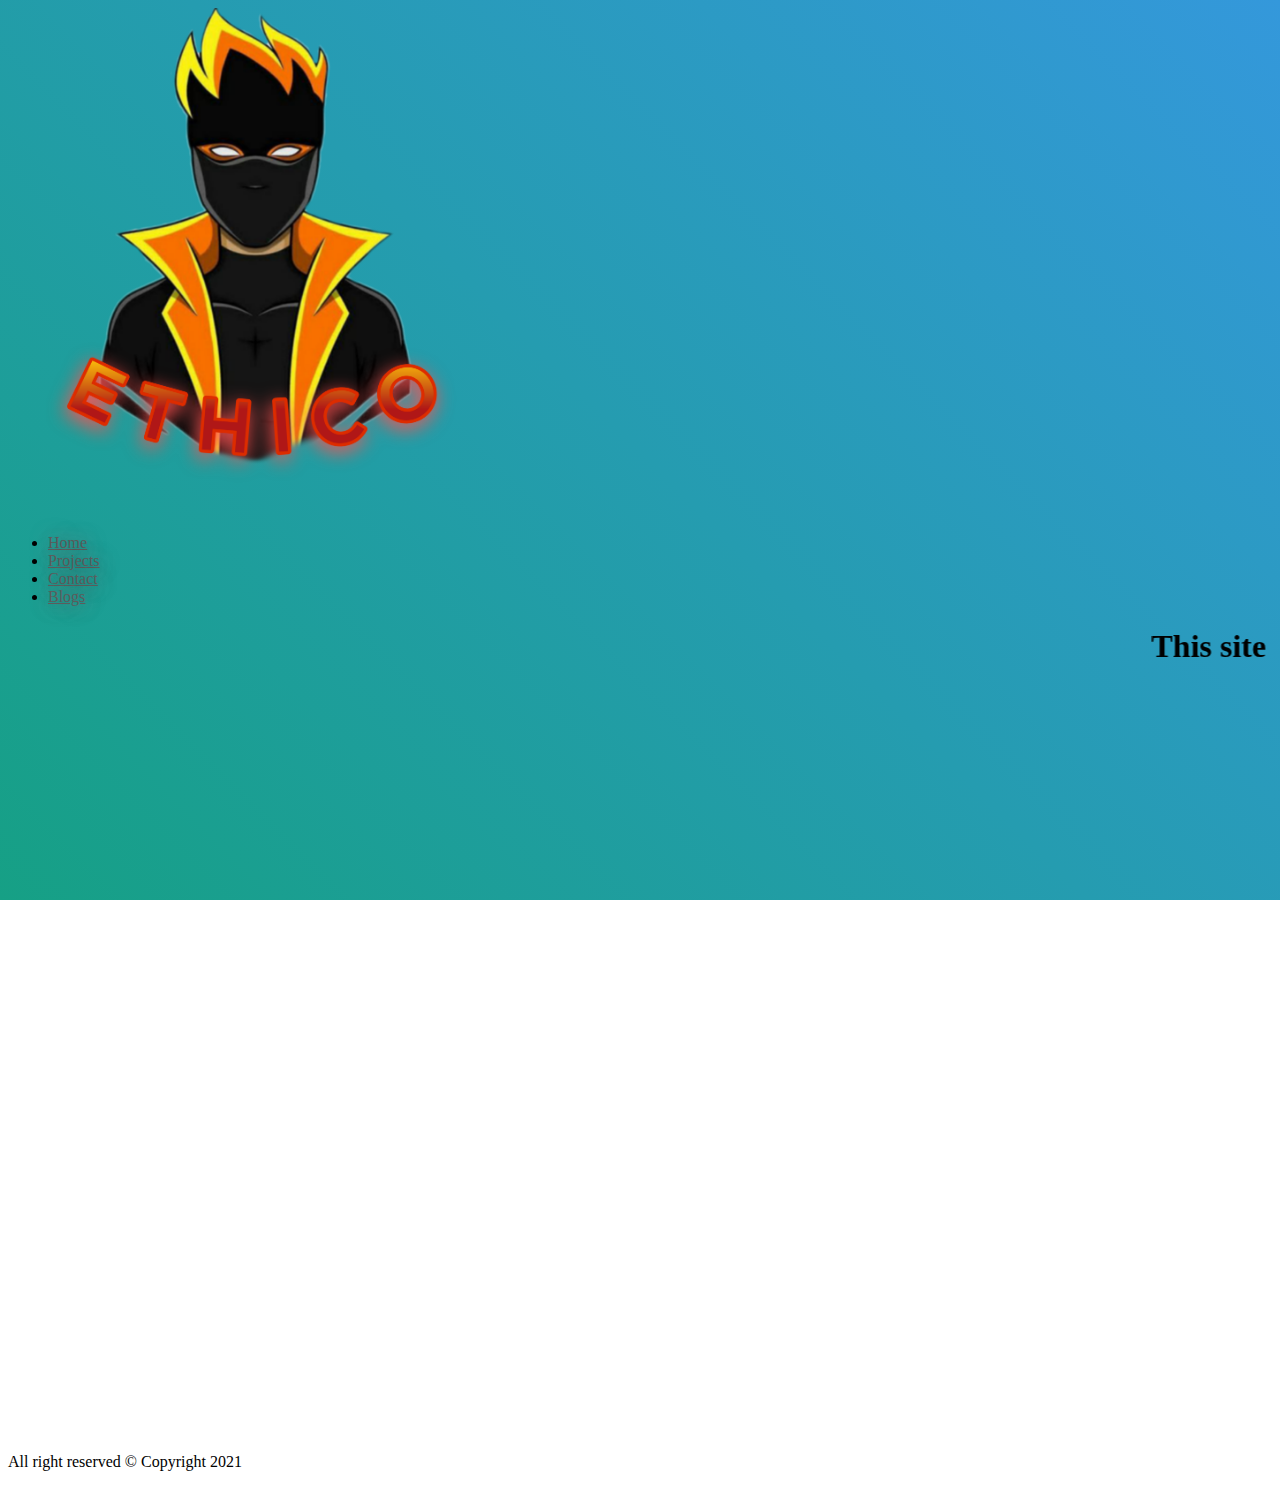
<file: index.html>
<!doctype html>
<html lang="en">

<head>
    <!-- Required meta tags -->
    <meta charset="utf-8">
    <meta name="viewport" content="width=device-width, initial-scale=1">

    <!-- Bootstrap CSS -->
    <link rel="stylesheet" href="https://stackpath.bootstrapcdn.com/bootstrap/5.0.0-alpha1/css/bootstrap.min.css"
        integrity="sha384-r4NyP46KrjDleawBgD5tp8Y7UzmLA05oM1iAEQ17CSuDqnUK2+k9luXQOfXJCJ4I" crossorigin="anonymous">
    <link rel="stylesheet" href="css/style.css">
    <title>All in One</title>
</head>

<body>
    <header>
        <div class="container">
            <div class="row d-flex justify-content-between">
                <div class="col-md-2">
                    <div class="logo">
                        <a href="#"><img src="images/logo.png" alt="Ethico"></a>
                    </div>
                </div>
                <div class="col-md-8">
                    <div class="menu">
                       <nav class="navbar navbar-expand navbar-light ">
                           <ul class="nav navbar-nav ml-auto">
                               <li class="nav-item active">
                                   <a class="nav-link" href="index.html">Home </a>
                               </li>
                               <li class="nav-item ">
                                   <a class="nav-link" href="projects.html">Projects</a>
                               </li>
                               <li class="nav-item">
                                   <a class="nav-link" href="contact.html">Contact</a>
                               </li>
                               <li class="nav-item">
                                   <a class="nav-link" href="blog.html">Blogs</a>
                               </li>
                               
                           </ul>
                       </nav>
                    </div>
                </div>
            </div>
        </div>
    </header>


    <main style="height:90vh;">
        <h1 class="bg-dark text-light ">
            <marquee behavior="scroll" direction="left" scrollamount="15"  scrolltime="infinity">
                This site is under constraction. You can visit projects form the menu bar ❤️
            </marquee>
        </h1>
    </main>
    <footer>
        <p class="text-center">All right reserved &#169 Copyright 2021</p>
    </footer>
    <!-- Optional JavaScript -->
    <!-- Popper.js first, then Bootstrap JS -->
    <script src="https://cdn.jsdelivr.net/npm/popper.js@1.16.0/dist/umd/popper.min.js"
        integrity="sha384-Q6E9RHvbIyZFJoft+2mJbHaEWldlvI9IOYy5n3zV9zzTtmI3UksdQRVvoxMfooAo"
        crossorigin="anonymous"></script>
    <script src="https://stackpath.bootstrapcdn.com/bootstrap/5.0.0-alpha1/js/bootstrap.min.js"
        integrity="sha384-oesi62hOLfzrys4LxRF63OJCXdXDipiYWBnvTl9Y9/TRlw5xlKIEHpNyvvDShgf/"
        crossorigin="anonymous"></script>
</body>

</html>
</file>
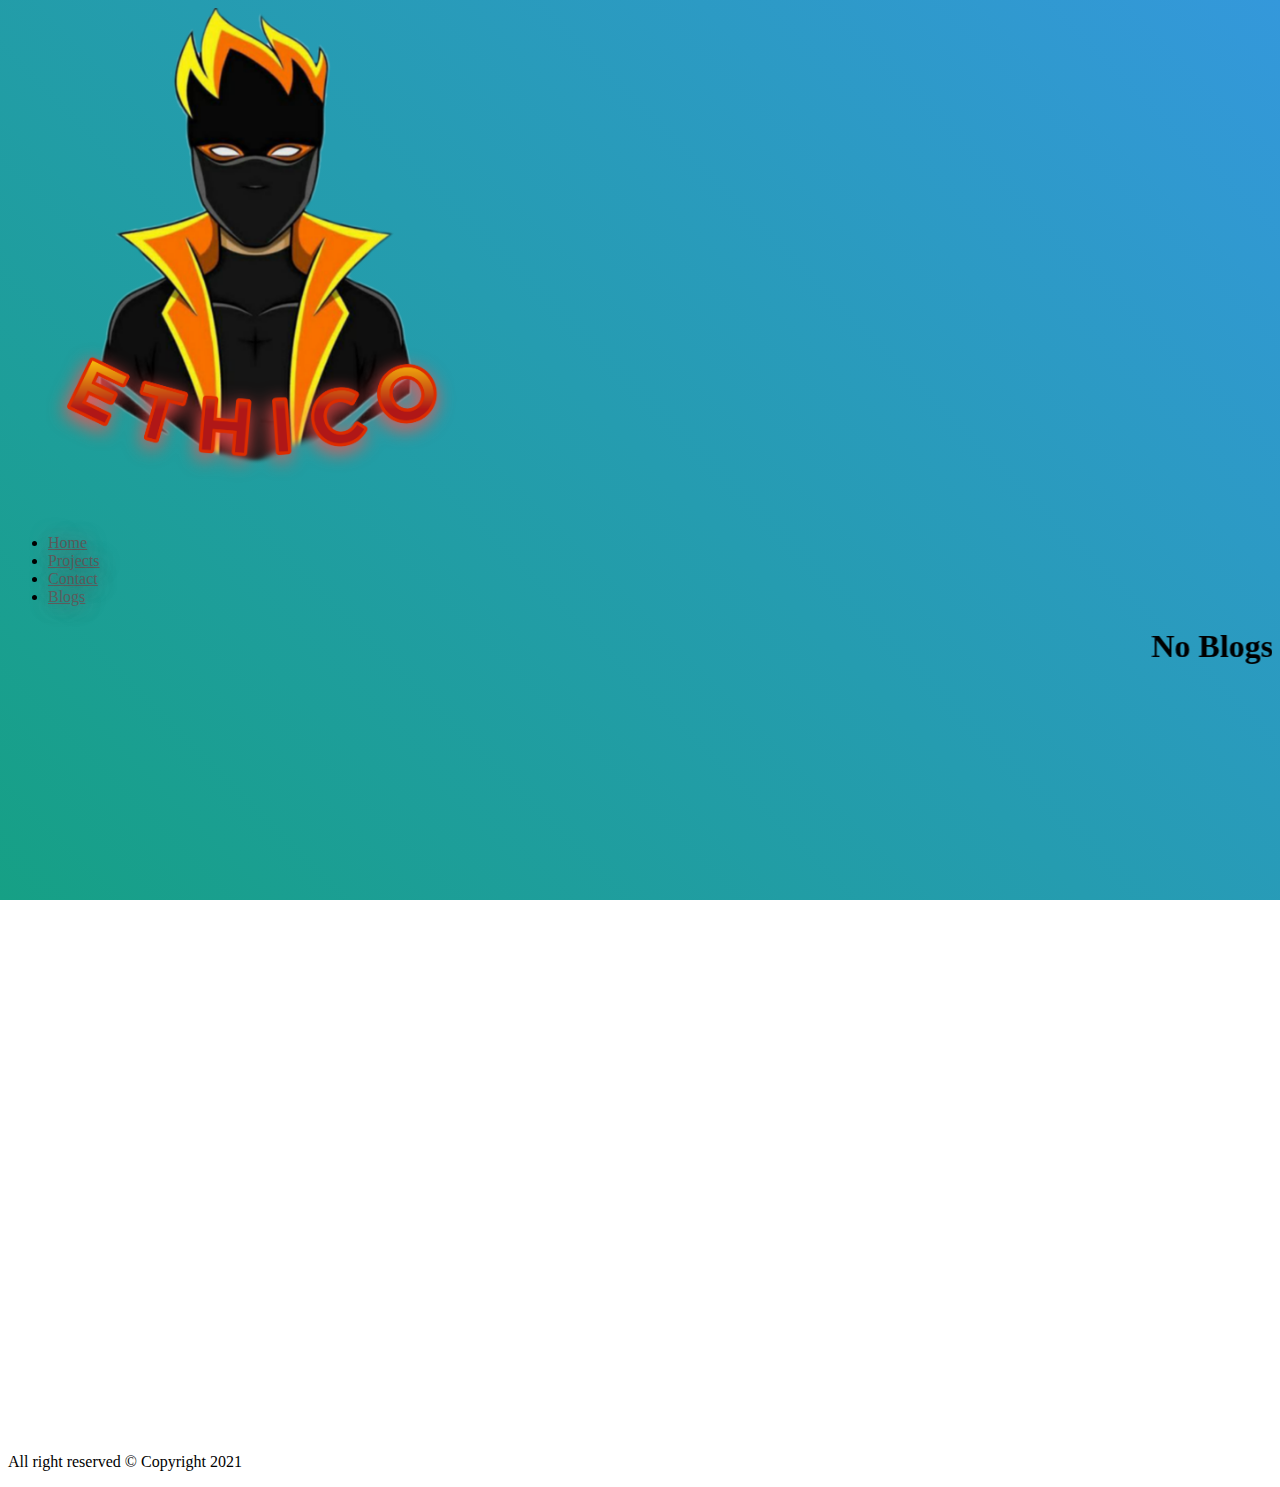
<file: blog.html>
<!doctype html>
<html lang="en">

<head>
    <!-- Required meta tags -->
    <meta charset="utf-8">
    <meta name="viewport" content="width=device-width, initial-scale=1">

    <!-- Bootstrap CSS -->
    <link rel="stylesheet" href="https://stackpath.bootstrapcdn.com/bootstrap/5.0.0-alpha1/css/bootstrap.min.css"
        integrity="sha384-r4NyP46KrjDleawBgD5tp8Y7UzmLA05oM1iAEQ17CSuDqnUK2+k9luXQOfXJCJ4I" crossorigin="anonymous">
    <link rel="stylesheet" href="css/style.css">
    <title>All in One</title>
</head>

<body>
    <header>
        <div class="container">
            <div class="row d-flex justify-content-between">
                <div class="col-md-2">
                    <div class="logo">
                        <a href="#"><img src="images/logo.png" alt="Ethico"></a>
                    </div>
                </div>
                <div class="col-md-8">
                    <div class="menu">
                       <nav class="navbar navbar-expand navbar-light ">
                           <ul class="nav navbar-nav ml-auto">
                               <li class="nav-item active">
                                   <a class="nav-link" href="index.html">Home </a>
                               </li>
                               <li class="nav-item ">
                                   <a class="nav-link" href="projects.html">Projects</a>
                               </li>
                               <li class="nav-item">
                                   <a class="nav-link" href="contact.html">Contact</a>
                               </li>
                               <li class="nav-item">
                                   <a class="nav-link" href="blog.html">Blogs</a>
                               </li>
                               
                           </ul>
                       </nav>
                    </div>
                </div>
            </div>
        </div>
    </header>


    <main style="height:90vh;">
        <h1 class="bg-dark text-light ">
            <marquee behavior="scroll" direction="left" scrollamount="15"  scrolltime="infinity">
                No Blogs yet.This site is under constraction. You can visit projects form the menu bar ❤️
            </marquee>
        </h1>
    </main>
    <footer>
        <p class="text-center">All right reserved &#169 Copyright 2021</p>
    </footer>
    <!-- Optional JavaScript -->
    <!-- Popper.js first, then Bootstrap JS -->
    <script src="https://cdn.jsdelivr.net/npm/popper.js@1.16.0/dist/umd/popper.min.js"
        integrity="sha384-Q6E9RHvbIyZFJoft+2mJbHaEWldlvI9IOYy5n3zV9zzTtmI3UksdQRVvoxMfooAo"
        crossorigin="anonymous"></script>
    <script src="https://stackpath.bootstrapcdn.com/bootstrap/5.0.0-alpha1/js/bootstrap.min.js"
        integrity="sha384-oesi62hOLfzrys4LxRF63OJCXdXDipiYWBnvTl9Y9/TRlw5xlKIEHpNyvvDShgf/"
        crossorigin="anonymous"></script>
</body>

</html>
</file>
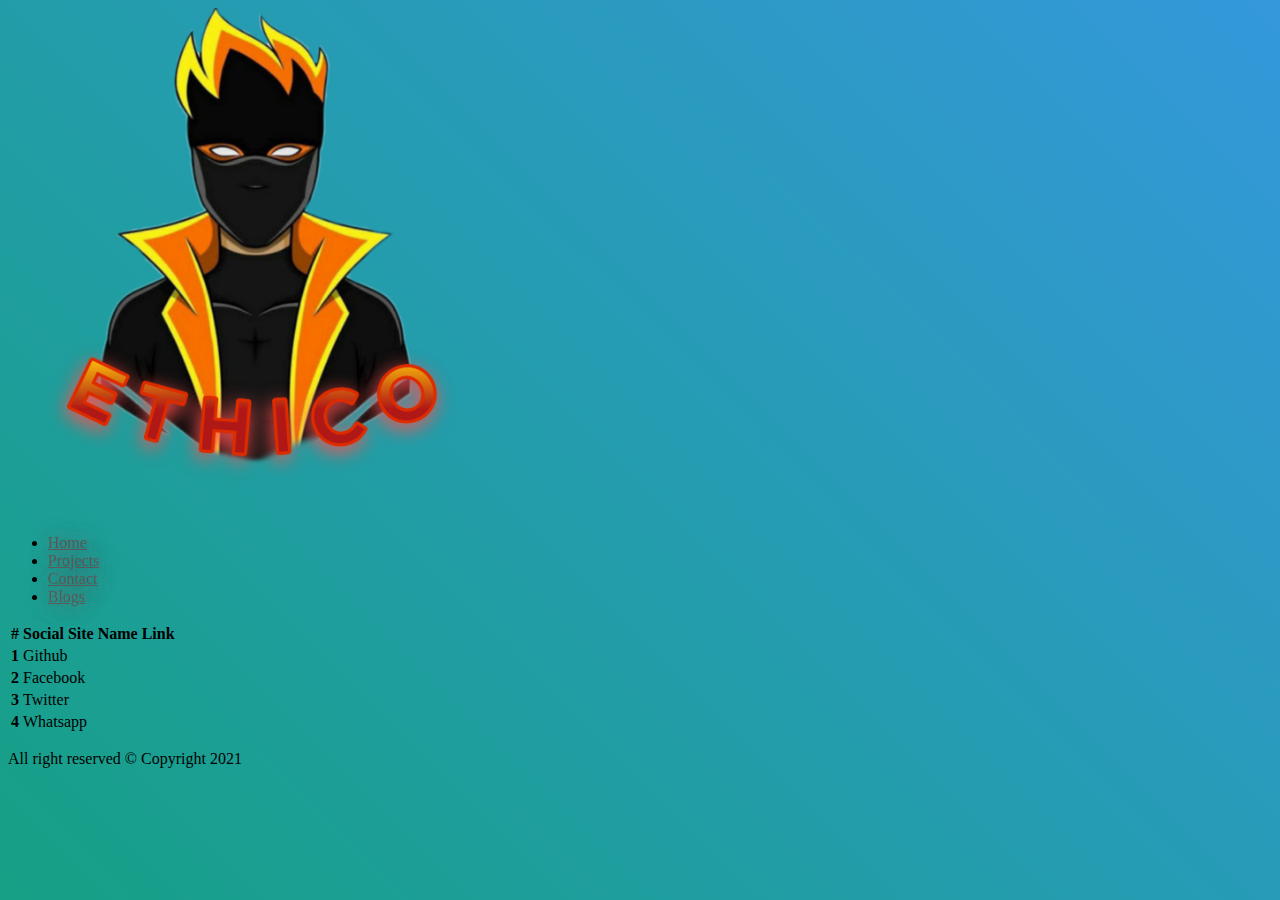
<file: contact.html>
<!doctype html>
<html lang="en">

<head>
    <!-- Required meta tags -->
    <meta charset="utf-8">
    <meta name="viewport" content="width=device-width, initial-scale=1">

    <!-- Bootstrap CSS -->
    <link rel="stylesheet" href="https://cdnjs.cloudflare.com/ajax/libs/font-awesome/5.15.2/css/all.min.css" integrity="sha512-HK5fgLBL+xu6dm/Ii3z4xhlSUyZgTT9tuc/hSrtw6uzJOvgRr2a9jyxxT1ely+B+xFAmJKVSTbpM/CuL7qxO8w==" crossorigin="anonymous" />
    <link rel="stylesheet" href="https://stackpath.bootstrapcdn.com/bootstrap/5.0.0-alpha1/css/bootstrap.min.css"
        integrity="sha384-r4NyP46KrjDleawBgD5tp8Y7UzmLA05oM1iAEQ17CSuDqnUK2+k9luXQOfXJCJ4I" crossorigin="anonymous">
    <link rel="stylesheet" href="css/style.css">
    <title>All in One - Contact me</title>
</head>

<body>
    <header>
        <div class="container">
            <div class="row d-flex justify-content-between">
                <div class="col-md-2">
                    <div class="logo">
                        <a href="#"><img src="images/logo.png" alt="Ethico"></a>
                    </div>
                </div>
                <div class="col-md-8">
                    <div class="menu">
                       <nav class="navbar navbar-expand navbar-light ">
                           <ul class="nav navbar-nav ml-auto">
                               <li class="nav-item active">
                                   <a class="nav-link" href="index.html">Home </a>
                               </li>
                               <li class="nav-item ">
                                   <a class="nav-link" href="projects.html">Projects</a>
                               </li>
                               <li class="nav-item">
                                   <a class="nav-link" href="#">Contact</a>
                               </li>
                               <li class="nav-item">
                                   <a class="nav-link" href="blog.html">Blogs</a>
                               </li>
                               
                           </ul>
                       </nav>
                    </div>
                </div>
            </div>
        </div>
    </header>


    <main>
        <div class="container">
            <div class="row">
                <div class="col-md-6 mx-auto">
                    <table class="table table-dark table-hover table-striped">
                      <thead>
                        <tr>
                          <th scope="col">#</th>
                          <th scope="col">Social Site Name</th>
                          <th scope="col">Link</th>
                        </tr>
                      </thead>
                      <tbody>
                        <tr>
                          <th scope="row">1</th>
                          <td>Github</td>
                          <td><a href="https://github.com/Shariar-Hasan"><i class="fab fa-github"></i></a></td>
                        </tr>
                        <tr>
                          <th scope="row">2</th>
                          <td>Facebook</td>
                          <td><a href="https://github.com/Shariar-Hasan"><i class="fab fa-facebook"></i></a></td>
                        </tr>
                        <tr>
                          <th scope="row">3</th>
                          <td>Twitter</td>
                          <td><a href="https://github.com/Shariar-Hasan"><i class="fab fa-twitter"></i></a></td>
                        </tr>
                        <tr>
                          <th scope="row">4</th>
                          <td>Whatsapp</td>
                          <td><a href="https://github.com/Shariar-Hasan"><i class="fab fa-whatsapp"></i></a></td>
                        </tr>
                        
                      </tbody>
                    </table>
                </div>
            </div>
        </div>
    </main>
    <footer>
        <p class="text-center">All right reserved &#169 Copyright 2021</p>
    </footer>
    <!-- Optional JavaScript -->
    <!-- Popper.js first, then Bootstrap JS -->
    <script src="https://cdn.jsdelivr.net/npm/popper.js@1.16.0/dist/umd/popper.min.js"
        integrity="sha384-Q6E9RHvbIyZFJoft+2mJbHaEWldlvI9IOYy5n3zV9zzTtmI3UksdQRVvoxMfooAo"
        crossorigin="anonymous"></script>
    <script src="https://stackpath.bootstrapcdn.com/bootstrap/5.0.0-alpha1/js/bootstrap.min.js"
        integrity="sha384-oesi62hOLfzrys4LxRF63OJCXdXDipiYWBnvTl9Y9/TRlw5xlKIEHpNyvvDShgf/"
        crossorigin="anonymous"></script>
</body>

</html>
</file>
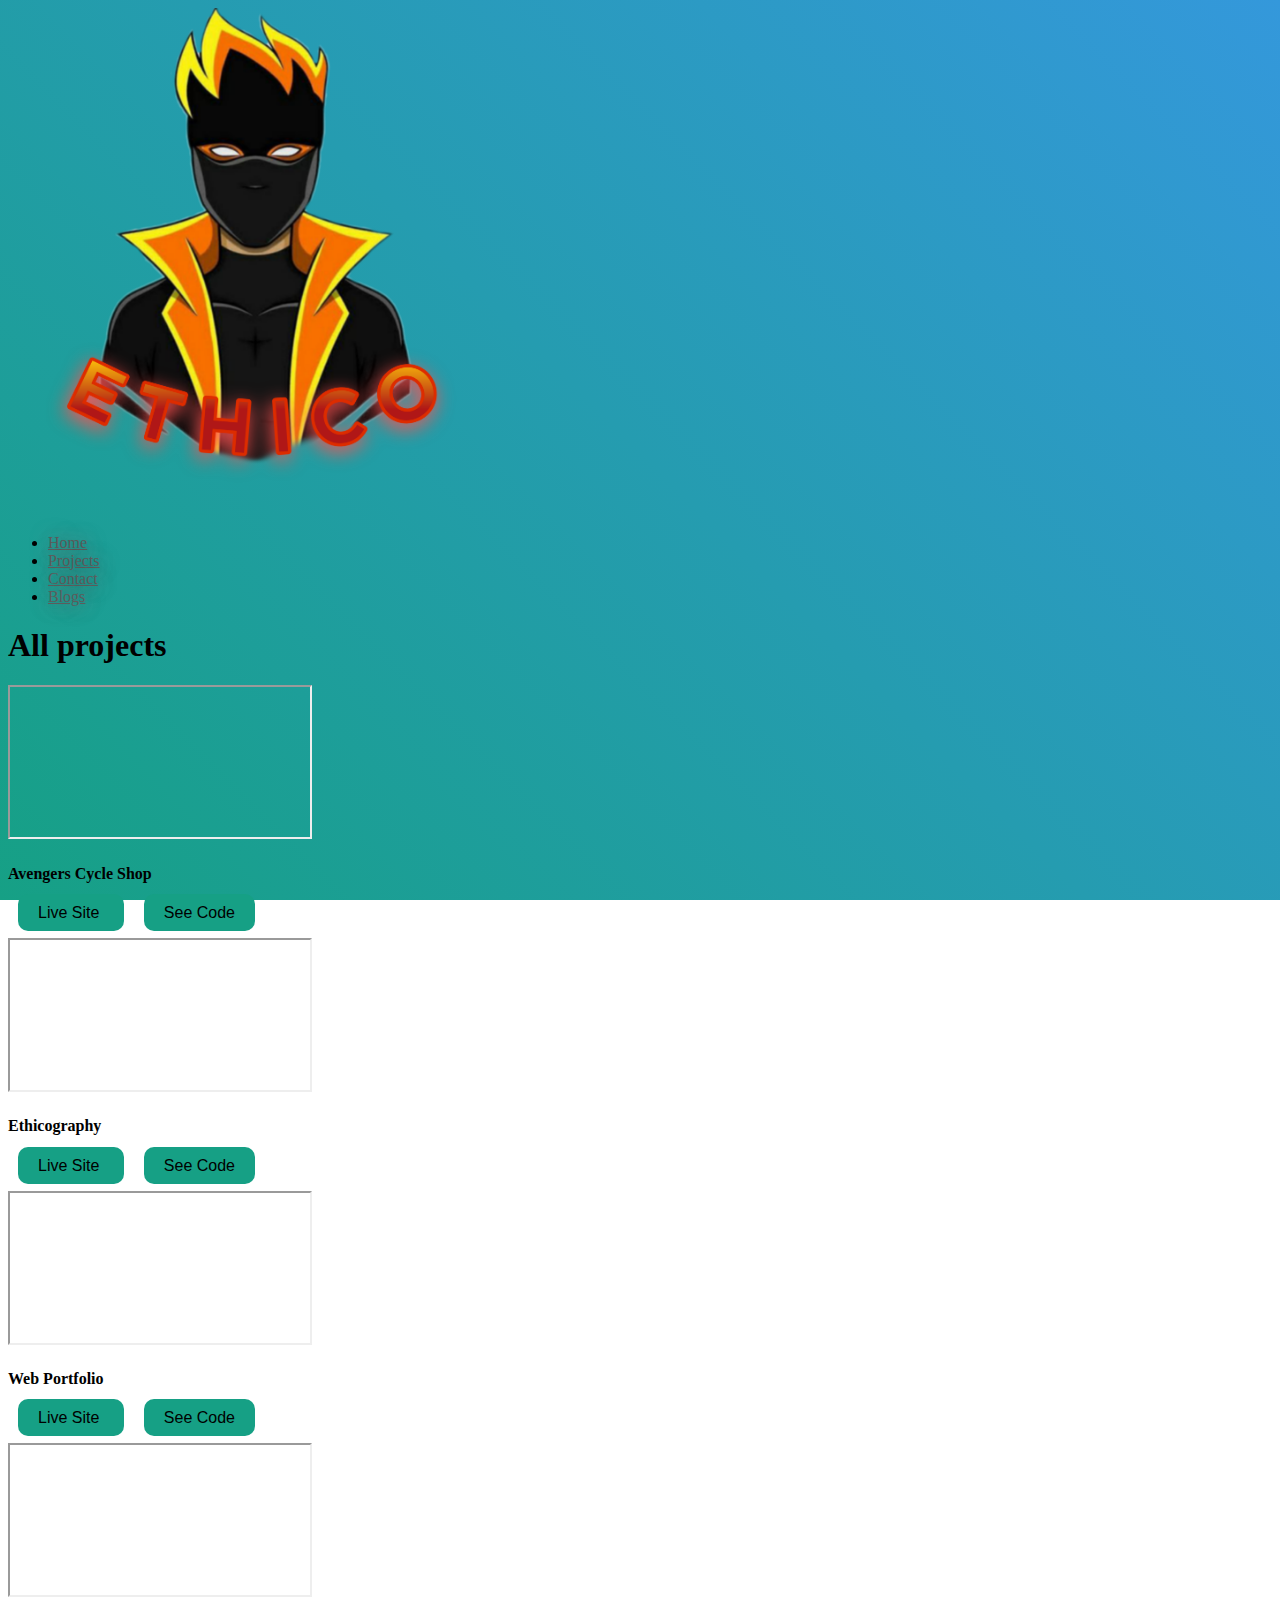
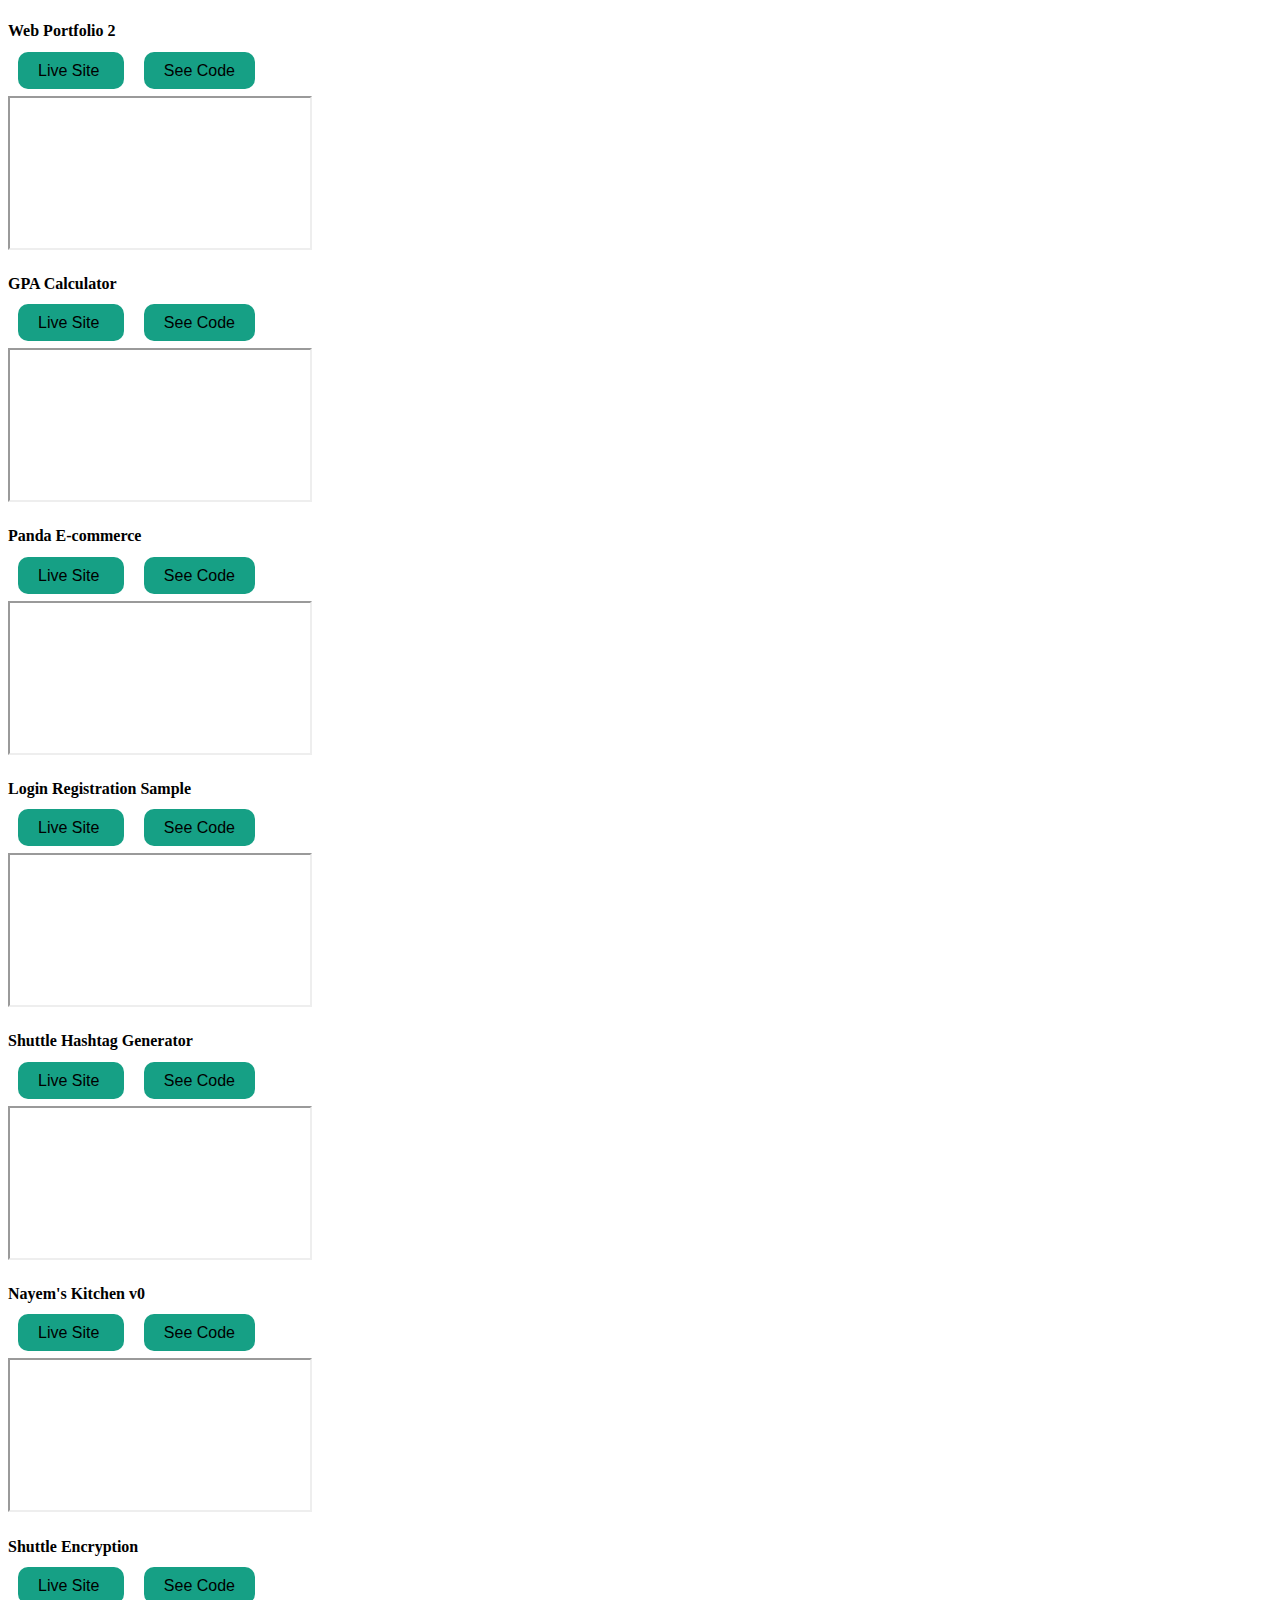
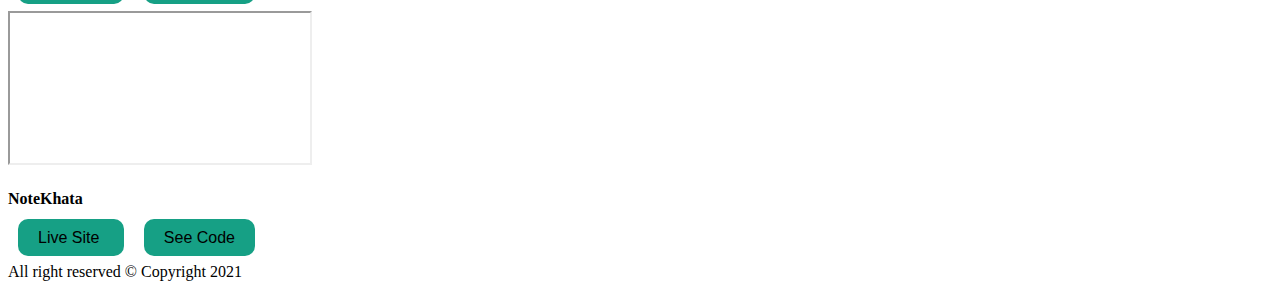
<file: projects.html>
<!doctype html>
<html lang="en">

<head>
    <!-- Required meta tags -->
    <meta charset="utf-8">
    <meta name="viewport" content="width=device-width, initial-scale=1">

    <!-- Bootstrap CSS -->
    <link rel="stylesheet" href="https://stackpath.bootstrapcdn.com/bootstrap/5.0.0-alpha1/css/bootstrap.min.css"
        integrity="sha384-r4NyP46KrjDleawBgD5tp8Y7UzmLA05oM1iAEQ17CSuDqnUK2+k9luXQOfXJCJ4I" crossorigin="anonymous">
    <link rel="stylesheet" href="css/style.css">
    <title>All in One</title>
</head>

<body>
    <header>
        <div class="container">
            <div class="row d-flex justify-content-between">
                <div class="col-md-2">
                    <div class="logo">
                        <a href="#"><img src="images/logo.png" alt="Ethico"></a>
                    </div>
                </div>
                <div class="col-md-8">
                    <div class="menu">
                       <nav class="navbar navbar-expand navbar-light ">
                           <ul class="nav navbar-nav ml-auto">
                               <li class="nav-item active">
                                   <a class="nav-link" href="index.html">Home </a>
                               </li>
                               <li class="nav-item">
                                   <a class="nav-link" href="projects.html">Projects</a>
                               </li>
                               <li class="nav-item">
                                   <a class="nav-link" href="contact.html">Contact</a>
                               </li>
                               <li class="nav-item">
                                   <a class="nav-link" href="blog.html">Blogs</a>
                               </li>
                           </ul>
                       </nav>
                    </div>
                </div>
            </div>
        </div>
    </header>


    <main>
        <h1 class="text-center display-3 bg-light py-1">All projects</h1>
        <div class="container my-3">
            <div class="row">
                <div class="col-md-4 my-4">
                    <div class="card bg-dark text-light">
                        <!-- <img class="card-img-top" src="images/pages/avengers-cycle.png" alt=""> -->
                        <iframe class="card-img-top overflow-hidden" src="https://shariar-hasan.github.io/AvengersCycle/index.html"></iframe>
                        <div class="card-body">
                            <h4 class="card-title">Avengers Cycle Shop</h4>
                            <p class="card-text pt-2">
                                <a class="button" href="https://shariar-hasan.github.io/AvengersCycle/index.html" target="_blank"> Live Site </a>
                                <a class="button" href="https://github.com/shariar-hasan/AvengersCycle" target="_blank"> See Code </a>
                            </p>
                        </div>
                    </div>
                </div>
                <div class="col-md-4 my-4">
                    <div class="card bg-dark text-light">
                        <iframe class="card-img-top overflow-hidden" src="https://shariar-hasan.github.io/ethicography/"></iframe>
                        <div class="card-body">
                            <h4 class="card-title">Ethicography</h4>
                            <p class="card-text pt-2">
                                <a class="button" href="https://shariar-hasan.github.io/ethicography/" target="_blank"> Live Site </a>
                                <a class="button" href="https://github.com/Shariar-Hasan/ethicography" target="_blank"> See Code </a>
                            </p>
                        </div>
                    </div>
                </div>
                <div class="col-md-4 my-4">
                    <div class="card bg-dark text-light">
                        <iframe class="card-img-top overflow-hidden" src="https://shariar-hasan.github.io/web-portfolio/"></iframe>
                        <div class="card-body">
                            <h4 class="card-title">Web Portfolio</h4>
                            <p class="card-text pt-2">
                                <a class="button" href="https://shariar-hasan.github.io/web-portfolio/" target="_blank"> Live Site </a>
                                <a class="button" href="https://github.com/Shariar-Hasan/web-portfolio" target="_blank"> See Code </a>
                            </p>
                        </div>
                    </div>
                </div>
                <div class="col-md-4 my-4">
                    <div class="card bg-dark text-light">
                        <iframe class="card-img-top overflow-hidden" src="https://shariar-hasan.github.io/personal-portfolio/"></iframe>
                        <div class="card-body">
                            <h4 class="card-title">Web Portfolio 2</h4>
                            <p class="card-text pt-2">
                                <a class="button" href="https://shariar-hasan.github.io/personal-portfolio/" target="_blank"> Live Site </a>
                                <a class="button" href="https://github.com/Shariar-Hasan/personal-portfolio/" target="_blank"> See Code </a>
                            </p>
                        </div>
                    </div>
                </div>
                <div class="col-md-4 my-4">
                    <div class="card bg-dark text-light">
                        <iframe class="card-img-top overflow-hidden" src="https://shariar-hasan.github.io/gpa-calculator/GPA_cal.html"></iframe>
                        <div class="card-body">
                            <h4 class="card-title">GPA Calculator</h4>
                            <p class="card-text pt-2">
                                <a class="button" href="https://shariar-hasan.github.io/gpa-calculator/GPA_cal.html" target="_blank"> Live Site </a>
                                <a class="button" href="https://github.com/Shariar-Hasan/gpa-calculator" target="_blank"> See Code </a>
                            </p>
                        </div>
                    </div>
                </div>
                <div class="col-md-4 my-4">
                    <div class="card bg-dark text-light">
                        <iframe class="card-img-top overflow-hidden" src="https://shariar-hasan.github.io/panda-commerce/"></iframe>
                        <div class="card-body">
                            <h4 class="card-title">Panda E-commerce</h4>
                            <p class="card-text pt-2">
                                <a class="button" href="https://shariar-hasan.github.io/panda-commerce/" target="_blank"> Live Site </a>
                                <a class="button" href="https://github.com/Shariar-Hasan/panda-commerce" target="_blank"> See Code </a>
                            </p>
                        </div>
                    </div>
                </div>
                <div class="col-md-4 my-4">
                    <div class="card bg-dark text-light">
                        <iframe class="card-img-top overflow-hidden" src="https://shariar-hasan.github.io/login-reg/"></iframe>
                        <div class="card-body">
                            <h4 class="card-title">Login Registration Sample</h4>
                            <p class="card-text pt-2">
                                <a class="button" href="https://shariar-hasan.github.io/login-reg/" target="_blank"> Live Site </a>
                                <a class="button" href="https://github.com/Shariar-Hasan/login-reg" target="_blank"> See Code </a>
                            </p>
                        </div>
                    </div>
                </div>
                <div class="col-md-4 my-4">
                    <div class="card bg-dark text-light">
                        <iframe class="card-img-top overflow-hidden" src="https://shariar-hasan.github.io/Hashtag-Generator/"></iframe>
                        <div class="card-body">
                            <h4 class="card-title">Shuttle Hashtag Generator</h4>
                            <p class="card-text pt-2">
                                <a class="button" href="https://shariar-hasan.github.io/Hashtag-Generator/" target="_blank"> Live Site </a>
                                <a class="button" href="https://github.com/Shariar-Hasan/Hashtag-Generator/" target="_blank"> See Code </a>
                            </p>
                        </div>
                    </div>
                </div>
                <div class="col-md-4 my-4">
                    <div class="card bg-dark text-light">
                        <iframe class="card-img-top overflow-hidden" src="https://shariar-hasan.github.io/Nayems-KitchenV0/"></iframe>
                        <div class="card-body">
                            <h4 class="card-title">Nayem's Kitchen v0</h4>
                            <p class="card-text pt-2">
                                <a class="button" href="https://shariar-hasan.github.io/Nayems-KitchenV0/" target="_blank"> Live Site </a>
                                <a class="button" href="https://github.com/Shariar-Hasan/Nayems-KitchenV0" target="_blank"> See Code </a>
                            </p>
                        </div>
                    </div>
                </div>
                <div class="col-md-4 my-4">
                    <div class="card bg-dark text-light">
                        <iframe class="card-img-top overflow-hidden" src="https://shariar-hasan.github.io/Shuttle-Encryption/"></iframe>
                        <div class="card-body">
                            <h4 class="card-title">Shuttle Encryption</h4>
                            <p class="card-text pt-2">
                                <a class="button" href="https://shariar-hasan.github.io/Shuttle-Encryption/" target="_blank"> Live Site </a>
                                <a class="button" href="https://github.com/Shariar-Hasan/Shuttle-Encryption" target="_blank"> See Code </a>
                            </p>
                        </div>
                    </div>
                </div>
                <div class="col-md-4 my-4">
                    <div class="card bg-dark text-light">
                        <iframe class="card-img-top overflow-hidden" src="https://shariar-hasan.github.io/NoteKhata/"></iframe>
                        <div class="card-body">
                            <h4 class="card-title">NoteKhata</h4>
                            <p class="card-text pt-2">
                                <a class="button" href="https://shariar-hasan.github.io/NoteKhata/" target="_blank"> Live Site </a>
                                <a class="button" href="https://github.com/Shariar-Hasan/NoteKhata" target="_blank"> See Code </a>
                            </p>
                        </div>
                    </div>
                </div>
            </div>
        </div>
    </main>
    <footer>
        <p class="text-center">All right reserved &#169 Copyright 2021</p>
    </footer>
    <!-- Optional JavaScript -->
    <!-- Popper.js first, then Bootstrap JS -->
    <script src="https://cdn.jsdelivr.net/npm/popper.js@1.16.0/dist/umd/popper.min.js"
        integrity="sha384-Q6E9RHvbIyZFJoft+2mJbHaEWldlvI9IOYy5n3zV9zzTtmI3UksdQRVvoxMfooAo"
        crossorigin="anonymous"></script>
    <script src="https://stackpath.bootstrapcdn.com/bootstrap/5.0.0-alpha1/js/bootstrap.min.js"
        integrity="sha384-oesi62hOLfzrys4LxRF63OJCXdXDipiYWBnvTl9Y9/TRlw5xlKIEHpNyvvDShgf/"
        crossorigin="anonymous"></script>
</body>

</html>
</file>
<file: css/style.css>
body{
    background-image: linear-gradient(45deg , #16a085,#3498db);
    background-attachment: fixed;
}
.logo img{
    width: 40%;
}
.nav-link{
    color: rgb(92, 92, 92) !important;
    text-shadow: 1px 1px 20px rgb(109, 109, 109);
}
.nav-link:hover{
    color: rgb(0, 0, 0) !important;
}


/* button css */
.button{
    font-family: sans-serif;
    text-decoration: none;
    color: black;
    background-color: #16a085;
    margin: 0 10px;
    padding: 10px 20px;
    border-radius: 10px;
    transition: all .4s ease-in-out;
}
.button:hover{
    text-decoration: none;
    color: black;
    background-color:#3498db;
    box-shadow: 1px 1px 30px #3498db;
}
</file>
